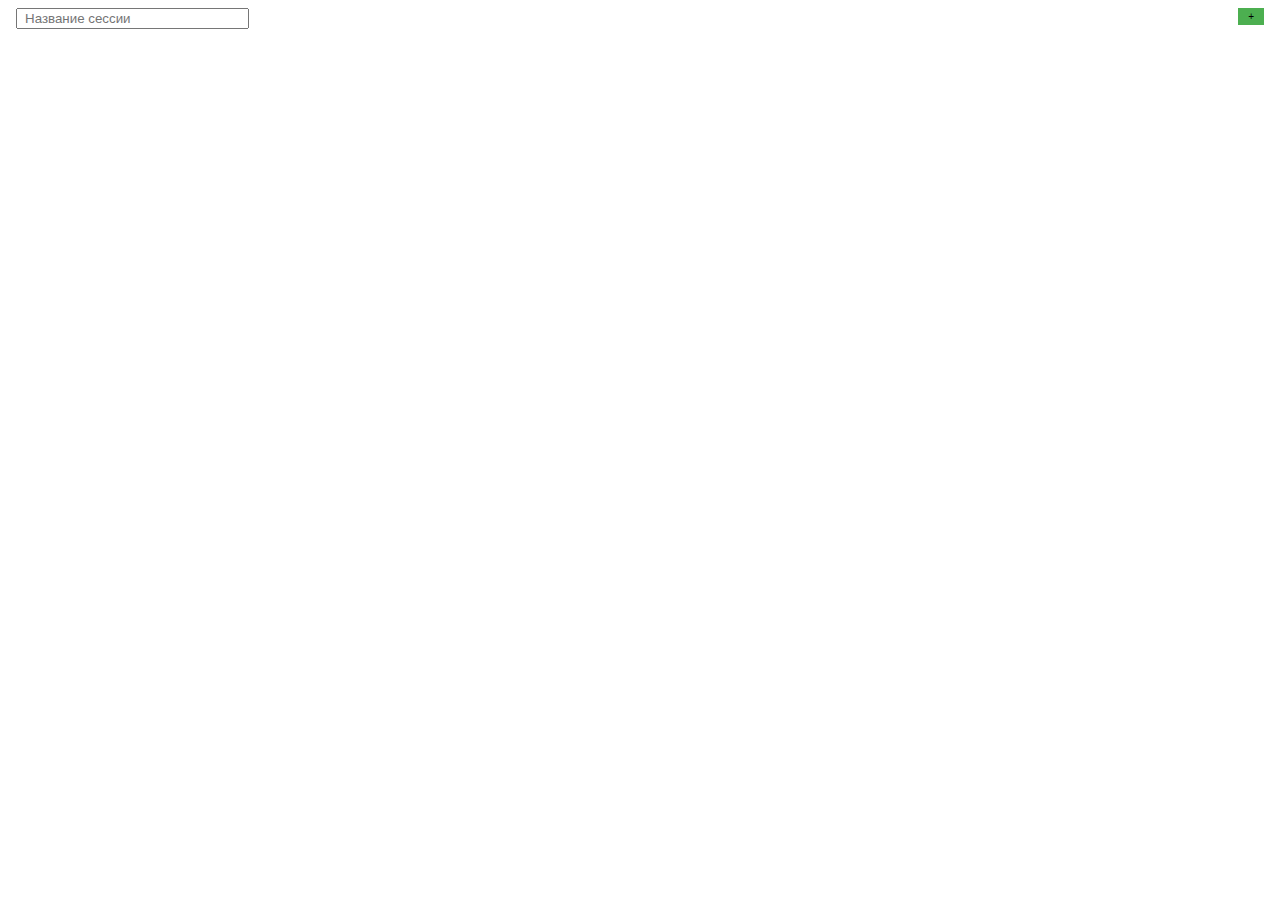
<file: popup.html>
<!DOCTYPE html>  
<html lang="ru">  
 <head>
  <meta http-equiv="Content-Type" content="text/html; charset=utf-8">
  <script src="jquery.js" type="text/javascript"></script>
  <script src="popup.js"></script>
  <link rel="stylesheet" href="popup.css">
 </head>
 
 <header>
  <div id="menu">
   <input id="new_group_name" type="text" autofocus="autofocus" placeholder="Название сессии"  maxlength="37"/>
   <button id="new_group" title="Добавить сессию">+</button>
  </div>
 </header>

 <body>
  <div id="data"></div>
 </body>
</html>
</file>
<file: popup.css>
body {
    width: 300px;
    overflow-x: hidden;
    font-family: Consolas, sans-serif;
    font-size: 13px;
    color: #4a4a4a;
    margin-top: 50px;
}

header {
    font-size: 15px;
    color: #ffffff;
    padding: 8px 16px;
    position: fixed;
    top: 0;
    left: 0;
    right: 0;
}

header input {
    outline: none;
    padding-left: 7px;
    width: 220px;
}

#window_actions {
    float: right;
}

header a {
    margin: 0 0 0 6px;
    text-decoration: none;
    font-size: 18px;
}

label {
    display: inline-block;
    width: 120px;
    text-align: left;
}

header button {
    background-color: #4CAF50; /* Green */
    border: none;
    color: black;
    padding: 3px 10px;
    text-align: center;
    text-decoration: none;
    display: inline-block;
    font-size: 10px;
    float: right;
}

.group a{
    color: #f00;
    font-size: 17px;
}

.group button{
    float: right;
    background-color: #4CAF50; /* Green */
    border: none;
    color: black;
    padding: 3px 10px;
    text-align: center;
    text-decoration: none;
    display: inline-block;
    font-size: 10px;
}
</file>
